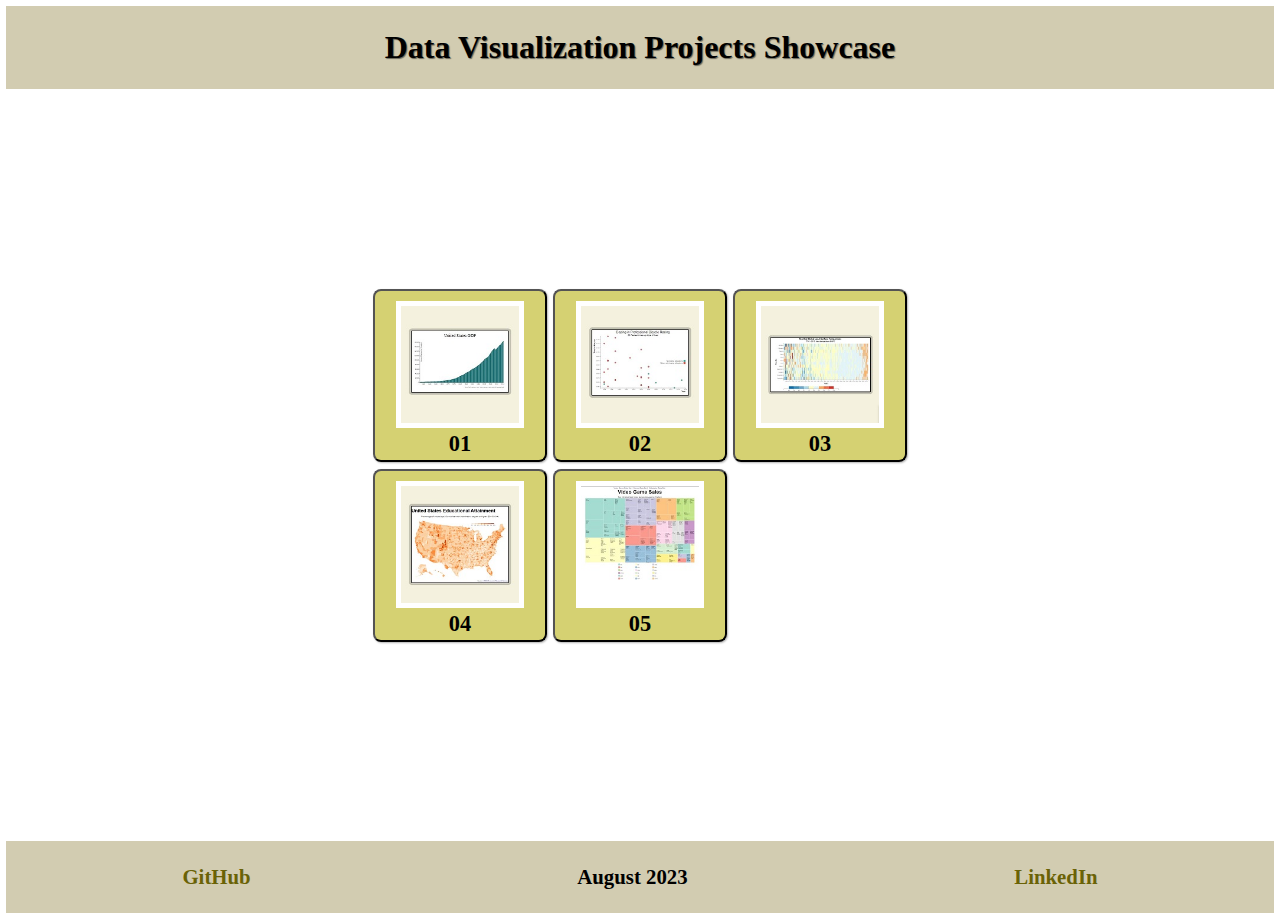
<file: index.html>
<!DOCTYPE html>
<html lang="en">
    <head>
        <meta charset="UTF-8" />
        <title>Data Visualization Projects Showcase</title>
        <meta name="viewport" content="width=device-width, initial-scale=1.0" />
        <link rel="stylesheet" href="styles.css" />
    </head>
    <body>
        <header>
            <h1>Data Visualization Projects Showcase</h1>
        </header>
        <main>
            <div class="container-grid">
                <button
                    class="grid-item"
                    title="Visualize Data with a Bar Chart"
                    onclick="window.open('https://elenacoder.github.io/data-vizualization-d3.js/bar-chart/', '_blank')"
                >
                    <div class="image-container">
                        <img
                            src="./assets/project-01-cover.jpg"
                            alt="Project-01 cover image"
                        />
                    </div>
                    <h2>01</h2>
                </button>
                <button
                    class="grid-item"
                    title="Visualize Data with a Scatterplot Graph"
                    onclick="window.open('https://elenacoder.github.io/data-vizualization-d3.js/scatterplot-graph/', '_blank')"
                >
                    <div class="image-container">
                        <img
                            src="./assets/project-02-cover.jpg"
                            alt="Project-02 cover image"
                        />
                    </div>
                    <h2>02</h2>
                </button>
                <button
                    class="grid-item"
                    title="Visualize Data with a Heat Map"
                    onclick="window.open('https://elenacoder.github.io/data-vizualization-d3.js/heap-map/', '_blank')"
                >
                    <div class="image-container">
                        <img
                            src="./assets/project-03-cover.jpg"
                            alt="Project-03 cover image"
                        />
                    </div>
                    <h2>03</h2>
                </button>
                <button
                    class="grid-item"
                    title="Visualize Data with a Choropleth Map"
                    onclick="window.open('https://elenacoder.github.io/data-vizualization-d3.js/choropleth-map/', '_blank')"
                >
                    <div class="image-container">
                        <img
                            src="./assets/project-04-cover.jpg"
                            alt="Project-04 cover image"
                        />
                    </div>
                    <h2>04</h2>
                </button>
                <button
                    class="grid-item"
                    title="Visualize Data with a Treemap Diagram"
                    onclick="window.open('https://elenacoder.github.io/data-vizualization-d3.js/treemap-diagram/', '_blank')"
                >
                    <div class="image-container">
                        <img
                            src="./assets/project-05-cover.jpg"
                            alt="Project-05 cover image"
                        />
                    </div>
                    <h2>05</h2>
                </button>
                <!-- Add more buttons for the rest of the projects -->
            </div>
        </main>

        <footer>
            <a
                class="my-github"
                href="https://github.com/ElenaCoder/data-vizualization-d3.js"
                target="_blank"
            >
                <i class="fa fa-github"></i>
                <p>GitHub</p>
            </a>

            <p>August 2023</p>

            <a
                class="my-github"
                href="https://www.linkedin.com/in/elena-golovanova/"
                target="_blank"
            >
                <i class="fa fa-linkedin-square"></i>
                <p>LinkedIn</p>
            </a>
        </footer>
    </body>
</html>
</file>
<file: styles.css>
*,
*::before,
*::after {
    box-sizing: border-box;
    font-family: 'Roboto', serif;
    /* font-weight: 600; */
}

:root {
    --base: #D2CCB1;
    --green: rgb(255, 255, 255);
    --coral: rgb(195, 190, 54, 0.7);
    --coral-hover: rgb(195, 190, 54, 0.9);
    --brown: #6A6206;
    --black: black;
}

html {
    font-size: 16px;
    background-color: var(--green);;
    color: var(--brown);
    margin: 0;
    padding: 0;
}

body {
    padding: 0.4rem;
    margin: 0;
}

header {
    padding: 0.1rem;
    margin: 0 auto 1rem;
    background-color: var(--base);
}

h1 {
    text-align: center;
    text-shadow: 1px 1px 1px rgba(0, 0, 0, 0.5);
    color: var(--black);
}
main {
  margin-bottom: 1rem;
}

.container-grid {
    display: grid;
    justify-content: center;
    align-content: center;
    min-height: 80vh;
    grid-template-columns: repeat(3, 180px);
    grid-template-rows: repeat(2, 180px);
}

.container-grid > button {
    transition: background-color 0.1s ease-in-out;
    background-color: var(--coral);
    cursor: pointer;
    /* border: 1px solid black; */
    box-shadow: 1px 1px 2px rgba(0, 0, 0, 0.3);
    border-radius: 0.5rem;
    outline: none;
    margin: 0.2rem;
    padding: 0;

    display: flex;
    flex-direction: column;
    justify-content: flex-end;
    align-items: center;
}

button:hover {
    background-color: var(--coral-hover);
    box-shadow: 1px 1px 3px rgba(0, 0, 0, 0.5);
}

button:active {
    background-color: var(--brown);
}

.image-container {
  display: flex;
  justify-content: center;
  align-items: center;
  width: 75%;
}

.image-container img {
  border: 5px solid white;;
  width: 100%;
  height: 100%;
  object-fit: cover; /* Maintain the aspect ratio and cover the container */
}

h2 {
    margin: 0.2rem 0 ;
    padding: 0;
    font-size: 1.4rem;
}

/* span {
    font-size: 1rem;
} */


footer {
    display: flex;
    justify-content: space-around;
    align-items: center;
    padding: 0.1rem;
    font-size: 0.8rem;
    color: black;
    background-color: var(--base);
  }

  footer a {
    text-decoration: none;
    color: var(--brown);
    padding: 1rem;
  }

  footer a:hover {
    text-shadow: 0px 1px 1px rgba(0, 0, 0, 0.7);
  }

  /*
  footer i {
    font-size: 36px;
  }
  */

  footer a p {
    padding: 0.3em;
    margin: 0;
  }

  footer p {
    font-size: 1.3rem;
    font-weight: 900;
    margin: 0;
  }

  .my-github {
    display: flex;
    align-items: center;
  }
</file>
